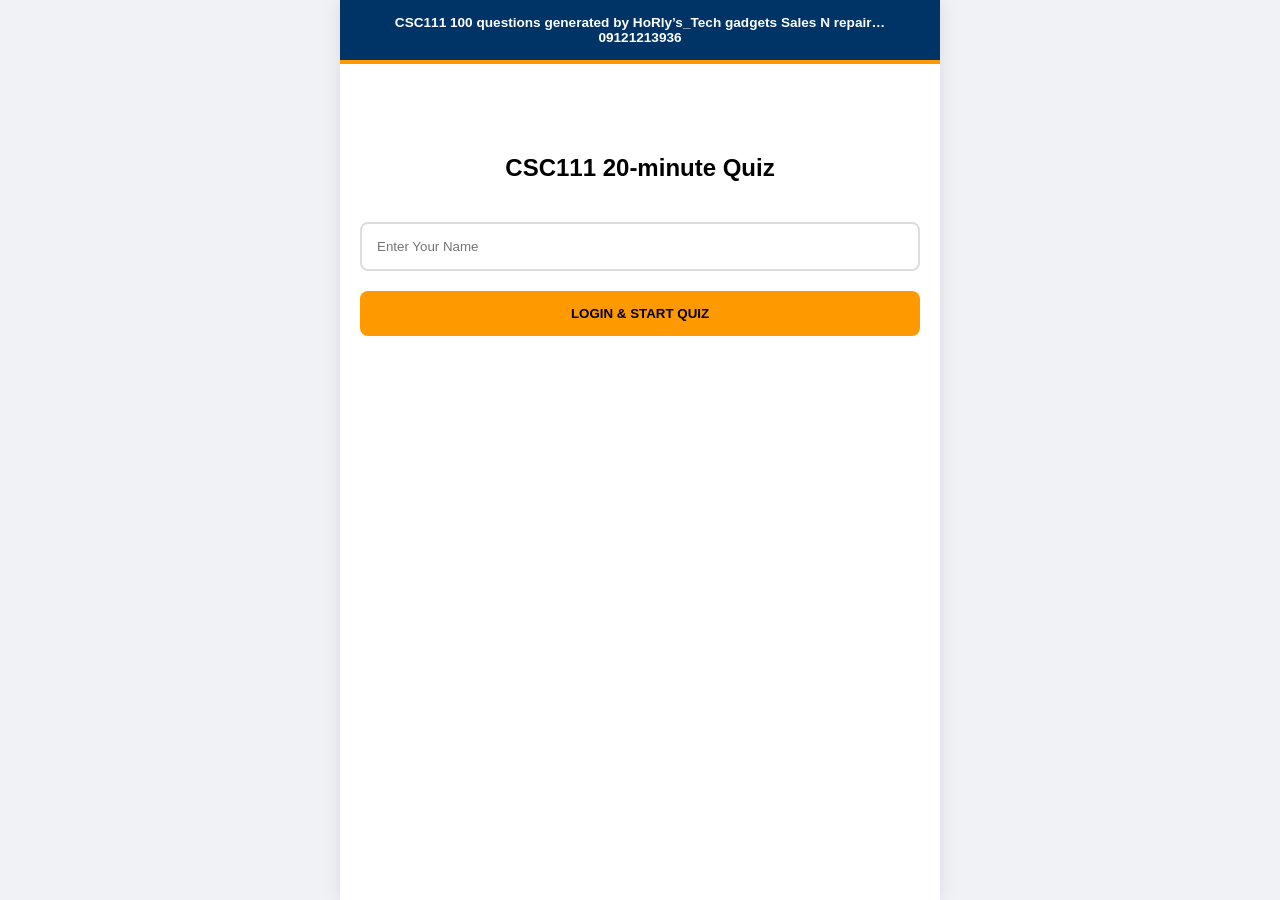
<file: csc111.html>
<!DOCTYPE html>
<html lang="en">
<head>
    <meta charset="UTF-8">
    <meta name="viewport" content="width=device-width, initial-scale=1.0">
    <title>CSC111 CBT Portal</title>
    <style>
        :root {
            --primary-dark: #003366;
            --accent: #ff9900;
            --bg-light: #f0f2f5;
            --success: #28a745;
            --danger: #dc3545;
            --white: #ffffff;
            --text-main: #2c3e50;
        }

        body {
            background-color: var(--bg-light);
            font-family: 'Segoe UI', Roboto, Helvetica, Arial, sans-serif;
            margin: 0;
            display: flex;
            justify-content: center;
        }

        #app-container {
            width: 100%;
            max-width: 600px;
            background: var(--white);
            min-height: 100vh;
            display: flex;
            flex-direction: column;
            box-shadow: 0 0 20px rgba(0,0,0,0.1);
            position: relative;
        }

        header {
            background: var(--primary-dark);
            color: var(--white);
            padding: 15px;
            text-align: center;
            font-weight: bold;
            font-size: 0.85rem;
            border-bottom: 4px solid var(--accent);
        }

        .timer-bar {
            position: sticky;
            top: 0;
            background: #222;
            color: var(--accent);
            padding: 12px;
            text-align: center;
            font-family: 'Courier New', monospace;
            font-size: 1.4rem;
            font-weight: 900;
            z-index: 1000;
        }

        .screen {
            display: none;
            padding: 20px;
            flex-grow: 1;
        }

        .active { display: flex; flex-direction: column; }

        /* Login */
        .login-box { margin-top: 50px; text-align: center; }
        input[type="text"] {
            width: 100%; padding: 15px; margin: 20px 0;
            border: 2px solid #ddd; border-radius: 8px; box-sizing: border-box;
        }

        /* Question & Options */
        .question-text { font-size: 1.15rem; font-weight: 600; margin: 20px 0; line-height: 1.4; }
        .options-container { display: flex; flex-direction: column; gap: 12px; }
        
        .option-btn {
            background: #fdfdfd; border: 2px solid #edeff2;
            padding: 14px; border-radius: 10px; cursor: pointer;
            display: flex; align-items: center; transition: 0.2s;
        }

        .option-btn.selected {
            border-color: var(--accent);
            background: #fff9f0;
        }

        .option-letter {
            background: var(--primary-dark); color: white;
            width: 28px; height: 28px; display: flex;
            align-items: center; justify-content: center;
            border-radius: 50%; margin-right: 12px; font-weight: bold;
        }

        /* Bottom Nav */
        .bottom-nav {
            padding: 15px;
            display: flex;
            gap: 10px;
            background: #f8f9fa;
            border-top: 1px solid #ddd;
            margin-top: auto;
        }

        .nav-btn {
            flex: 1; padding: 12px; border: none; border-radius: 5px;
            font-weight: bold; cursor: pointer; color: white; font-size: 0.8rem;
        }

        .btn-prev { background: #6c757d; }
        .btn-skip { background: var(--primary-dark); }
        .btn-submit { background: var(--danger); }

        /* Confirmation Modal */
        #modal-overlay {
            position: fixed; top:0; left:0; width:100%; height:100%;
            background: rgba(0,0,0,0.7); display:none; 
            justify-content:center; align-items:center; z-index: 2000;
        }
        .modal {
            background: white; padding: 30px; border-radius: 10px;
            max-width: 80%; text-align: center;
        }

        /* Results */
        .results-list { overflow-y: auto; max-height: 55vh; margin-top: 15px; }
        .result-item { padding: 15px; border-bottom: 1px solid #eee; font-size: 0.9rem; }
        .correct { color: var(--success); font-weight: bold; }
        .wrong { color: var(--danger); font-weight: bold; }
        
        button.main-btn {
            background: var(--accent); border: none; padding: 15px;
            border-radius: 8px; font-weight: bold; width: 100%; cursor: pointer;
        }
    </style>
</head>
<body>

<div id="app-container">
    <header>
        CSC111 100 questions generated by HoRly’s_Tech gadgets Sales N repair… 09121213936
    </header>

    <div id="timerDisplay" class="timer-bar" style="display: none;">20:00</div>

    <div id="login-screen" class="screen active">
        <div class="login-box">
            <h2>CSC111 20-minute Quiz</h2>
            <input type="text" id="studentName" placeholder="Enter Your Name">
            <button class="main-btn" onclick="startQuiz()">LOGIN & START QUIZ</button>
        </div>
    </div>

    <div id="quiz-screen" class="screen">
        <div style="font-weight:bold; color:var(--primary-dark)">Question <span id="qNum">1</span> / 100</div>
        <div id="qText" class="question-text"></div>
        <div id="options" class="options-container"></div>
        
        <div class="bottom-nav">
            <button class="nav-btn btn-prev" onclick="prevQuestion()">PREVIOUS</button>
            <button class="nav-btn btn-skip" onclick="nextQuestion()">SKIP / NEXT</button>
            <button class="nav-btn btn-submit" onclick="showConfirm()">SUBMIT</button>
        </div>
    </div>

    <div id="result-screen" class="screen">
        <div style="background:var(--primary-dark); color:white; padding:20px; border-radius:10px; text-align:center">
            <h1 id="scoreDisplay"></h1>
            <p id="studentDisplay"></p>
        </div>
        <div id="resultsList" class="results-list"></div>
        <button class="main-btn" style="margin-top:15px" onclick="location.reload()">RESTART</button>
    </div>

    <div id="modal-overlay">
        <div class="modal">
            <h3>Are you sure?</h3>
            <p>You are about to end your examination. This action cannot be undone.</p>
            <div style="display:flex; gap:10px">
                <button class="nav-btn btn-prev" onclick="hideConfirm()">CANCEL</button>
                <button class="nav-btn btn-submit" onclick="submitExam()">YES, SUBMIT</button>
            </div>
        </div>
    </div>
</div>

<script>
    // Database of 100 Questions
    const quizData = [
        { q: "A DBMS is a collection of ________.", a: ["Programs only", "Interrelated data only", "Interrelated data and programs", "Files only"], c: 2 },
        { q: "The primary goal of a DBMS is to provide ________.", a: ["Fast computers", "Secure hardware", "Convenient and efficient data storage and retrieval", "Cheap storage"], c: 2 },
        { q: "Information is transformed from data mainly through ________.", a: ["Hardware", "DBMS", "Compiler", "Operating system"], c: 1 },
        { q: "The word “data” comes from the word ________.", a: ["Date", "Database", "Datum", "Detail"], c: 2 },
        { q: "Data is considered ________.", a: ["Meaningless", "Interchangeable", "Fixed", "Permanent"], c: 1 },
        { q: "A database is an ________ collection of data.", a: ["Random", "Unorganized", "Organized", "Temporary"], c: 2 },
        { q: "Which of the following is NOT a database?", a: ["MySQL", "Oracle", "MongoDB", "MS Word"], c: 3 },
        { q: "File processing systems suffer from ________.", a: ["Data independence", "Data redundancy", "High security", "Better performance"], c: 1 },
        { q: "Data redundancy leads to ________.", a: ["Data integrity", "Data inconsistency", "Data independence", "Data security"], c: 1 },
        { q: "Difficulty in accessing data is a problem of ________.", a: ["DBMS", "Database", "File system", "SQL"], c: 2 },
        { q: "When data is scattered in different files, it is called ________.", a: ["Data abstraction", "Data isolation", "Data integrity", "Metadata"], c: 1 },
        { q: "Atomicity problems occur due to ________.", a: ["User errors", "Incomplete transactions", "Hardware upgrades", "Backup systems"], c: 1 },
        { q: "Concurrent-access anomalies occur when ________.", a: ["One user accesses data", "Many users update data simultaneously", "Data is read-only", "Data is encrypted"], c: 1 },
        { q: "Security is difficult to enforce in ________.", a: ["DBMS", "Database", "File system", "SQL"], c: 2 },
        { q: "Integrity constraints are enforced by ________.", a: ["Users", "Programs", "Hardware", "Compiler"], c: 1 },
        { q: "Data processed to be useful is called ________.", a: ["Metadata", "Information", "Knowledge", "Database"], c: 1 },
        { q: "Data that describes data is called ________.", a: ["Information", "Metadata", "Schema", "Instance"], c: 1 },
        { q: "A key is used to ________.", a: ["Store data", "Encrypt data", "Uniquely identify records", "Delete data"], c: 2 },
        { q: "A database system consists of ________.", a: ["Hardware only", "Software only", "Data only", "Hardware, software, people, and data"], c: 3 },
        { q: "DBMS software helps in ________.", a: ["Playing media", "Data management", "Web browsing", "File compression"], c: 1 },
        { q: "The self-describing nature of DBMS uses ________.", a: ["SQL", "Tables", "Metadata", "Index"], c: 2 },
        { q: "Program-data independence means ________.", a: ["Programs depend on data", "Data depends on programs", "Programs and data are independent", "No programs are used"], c: 2 },
        { q: "Data abstraction hides ________.", a: ["User interfaces", "Storage details", "Data values", "Programs"], c: 1 },
        { q: "Multiple views of data allow ________.", a: ["One user view", "Same data for all users", "Different user perspectives", "No user access"], c: 2 },
        { q: "Concurrency control ensures ________.", a: ["Faster computers", "Correct transaction execution", "Data duplication", "More users"], c: 1 },
        { q: "NTFS is an example of ________.", a: ["DBMS", "File system", "Database", "Query language"], c: 1 },
        { q: "SQL is used in ________.", a: ["File systems", "DBMS", "Operating systems", "Hardware"], c: 1 },
        { q: "DBMS provides ________ security than file system.", a: ["Less", "Equal", "More", "No"], c: 2 },
        { q: "Data consistency in DBMS is ________.", a: ["Low", "Medium", "High", "Absent"], c: 2 },
        { q: "Crash recovery is supported by ________.", a: ["File system", "DBMS", "Compiler", "Editor"], c: 1 },
        { q: "Airlines use DBMS mainly for ________.", a: ["Music", "Ticket booking", "Gaming", "Chatting"], c: 1 },
        { q: "DBMS is used in ________.", a: ["Banking", "Education", "Healthcare", "All of the above"], c: 3 },
        { q: "Facebook stores ________.", a: ["Small data", "No data", "Large databases", "Temporary data"], c: 2 },
        { q: "Wikipedia is an example of ________.", a: ["Small database", "Very large database", "File system", "OS"], c: 1 },
        { q: "E-commerce websites depend heavily on ________.", a: ["Hardware", "DBMS", "Compiler", "Browser"], c: 1 },
        { q: "Naive users ________.", a: ["Write SQL", "Design databases", "Use applications without DBMS knowledge", "Maintain servers"], c: 2 },
        { q: "Railway ticket users are ________.", a: ["Sophisticated users", "Naive users", "Database designers", "DBAs"], c: 1 },
        { q: "System analysts mainly ________.", a: ["Write code", "Design hardware", "Analyze user requirements", "Backup databases"], c: 2 },
        { q: "Sophisticated users interact with DBMS using ________.", a: ["Hardware", "SQL queries", "File systems", "Backup tools"], c: 1 },
        { q: "Database designers design ________.", a: ["Queries only", "Tables and relationships", "Hardware", "Operating systems"], c: 1 },
        { q: "DBA controls ________ levels of database.", a: ["One", "Two", "Three", "Four"], c: 2 },
        { q: "DBA provides ________.", a: ["Security", "Backup", "Recovery", "All of the above"], c: 3 },
        { q: "DBA account is also called ________.", a: ["Guest account", "Normal user", "Superuser account", "Temporary account"], c: 2 },
        { q: "Repairing database damage is the duty of ________.", a: ["End user", "Programmer", "DBA", "Analyst"], c: 2 },
        { q: "Creating user accounts is done by ________.", a: ["Naive users", "DBA", "Designers", "Casual users"], c: 1 },
        { q: "1-tier architecture has ________.", a: ["Client only", "Server only", "Client, server, database on same machine", "Separate machines"], c: 2 },
        { q: "1-tier architecture is mostly used for ________.", a: ["Large web apps", "Learning purposes", "Banking", "Telecom"], c: 1 },
        { q: "2-tier architecture follows ________.", a: ["Peer-to-peer", "Client-server", "Centralized", "Distributed"], c: 1 },
        { q: "ODBC and JDBC are used in ________.", a: ["1-tier", "2-tier", "3-tier", "File system"], c: 1 },
        { q: "3-tier architecture includes ________ layers.", a: ["Two", "Three", "Four", "Five"], c: 1 },
        { q: "The middle layer in 3-tier architecture is called ________.", a: ["Client", "Database", "Application server", "Storage"], c: 2 },
        { q: "3-tier architecture improves ________.", a: ["Data loss", "Security", "Redundancy", "Inconsistency"], c: 1 },
        { q: "Direct client-server interaction is avoided in ________.", a: ["1-tier", "2-tier", "3-tier", "File system"], c: 2 },
        { q: "3-tier architecture is used in ________.", a: ["Small projects", "Large web applications", "File storage", "Desktop apps"], c: 1 },
        { q: "A disadvantage of 3-tier architecture is ________.", a: ["Low security", "High redundancy", "Complexity", "No scalability"], c: 2 },
        { q: "Data modeling shows ________.", a: ["Hardware connections", "Data relationships", "Software bugs", "Network speed"], c: 1 },
        { q: "The relational model represents data in ________.", a: ["Files", "Objects", "Tables", "Trees"], c: 2 },
        { q: "Relational model was proposed by ________.", a: ["Peter Chen", "Edgar F. Codd", "Bill Gates", "James Gosling"], c: 1 },
        { q: "ER model was designed by ________.", a: ["Codd", "Chen", "Oracle", "IBM"], c: 1 },
        { q: "An entity is a ________.", a: ["Program", "Data object", "Query", "File"], c: 1 },
        { q: "Attributes describe ________.", a: ["Relationships", "Entities", "Tables", "Files"], c: 1 },
        { q: "Object-based model combines ________.", a: ["File and DBMS", "ER and relational models", "Hardware and software", "SQL and XML"], c: 1 },
        { q: "XML is used in ________ data model.", a: ["Relational", "ER", "Object-based", "Semi-structured"], c: 3 },
        { q: "Semi-structured data allows ________.", a: ["Fixed attributes", "No attributes", "Different attributes for same data type", "Only numeric data"], c: 2 },
        { q: "Data modeling reduces ________.", a: ["Errors", "Storage", "Users", "Hardware"], c: 0 },
        { q: "Database schema represents ________.", a: ["Physical storage only", "Logical structure", "Data values", "Backup files"], c: 1 },
        { q: "Schema is designed by ________.", a: ["End users", "Database designers", "Naive users", "Clerks"], c: 1 },
        { q: "Physical schema defines ________.", a: ["Tables", "Views", "Storage details", "Constraints"], c: 2 },
        { q: "Logical schema defines ________.", a: ["Disk location", "Hardware", "Tables and constraints", "Files"], c: 2 },
        { q: "A database instance is ________.", a: ["Permanent", "Static", "Snapshot at a given time", "Schema"], c: 2 },
        { q: "Data independence means ________.", a: ["Data is deleted", "Data is hidden", "Changes without affecting other levels", "No data"], c: 2 },
        { q: "Logical data independence deals with ________.", a: ["Storage devices", "Table structure", "Hardware", "Disk blocks"], c: 1 },
        { q: "Physical data independence deals with ________.", a: ["Table format", "Schema", "Storage changes", "Queries"], c: 2 },
        { q: "Replacing HDD with SSD affects ________.", a: ["Logical data", "Schema", "Physical data only", "Users"], c: 2 },
        { q: "Metadata helps to ________.", a: ["Delete data", "Locate and retrieve data", "Encrypt data", "Print data"], c: 1 },
        { q: "DBMS converts data into ________.", a: ["Files", "Information", "Tables", "Hardware"], c: 1 },
        { q: "A relation in DBMS is a ________.", a: ["File", "Table", "Program", "Schema"], c: 1 },
        { q: "Rows in a table are also called ________.", a: ["Fields", "Attributes", "Tuples", "Keys"], c: 2 },
        { q: "Columns in a table are ________.", a: ["Records", "Fields", "Instances", "Files"], c: 1 },
        { q: "A primary key must be ________.", a: ["Duplicate", "Null", "Unique", "Optional"], c: 2 },
        { q: "DBMS improves ________.", a: ["Redundancy", "Inconsistency", "Data sharing", "Data loss"], c: 2 },
        { q: "Backup is used to prevent ________.", a: ["Access", "Redundancy", "Data loss", "Query"], c: 2 },
        { q: "Integrity constraints ensure ________.", a: ["Wrong data", "Valid data", "No data", "Duplicate data"], c: 1 },
        { q: "SQL stands for ________.", a: ["Simple Query Language", "Structured Query Language", "System Query Language", "Sequential Query Language"], c: 1 },
        { q: "DBMS reduces ________.", a: ["Data sharing", "Data security", "Data redundancy", "Data access"], c: 2 },
        { q: "Casual users access database ________.", a: ["Frequently", "Occasionally", "Never", "Daily"], c: 1 },
        { q: "A database with tables, views, and triggers is part of ________.", a: ["Hardware", "Logical schema", "Physical schema", "Metadata"], c: 1 },
        { q: "DBMS supports ________ transactions.", a: ["Single-user", "Multi-user", "No-user", "Offline"], c: 1 },
        { q: "The ER model is mainly used for ________.", a: ["Programming", "Database design", "Storage", "Backup"], c: 1 },
        { q: "Constraints are used to ensure ________.", a: ["Redundancy", "Security", "Integrity", "Speed"], c: 2 },
        { q: "Indexing improves ________.", a: ["Storage", "Query performance", "Redundancy", "Errors"], c: 1 },
        { q: "DBMS is more expensive than ________.", a: ["OS", "File system", "Browser", "Editor"], c: 1 },
        { q: "A database without redundancy is ________.", a: ["Normalized", "Isolated", "Corrupted", "Redundant"], c: 0 },
        { q: "The lowest level of abstraction is ________.", a: ["View level", "Logical level", "Physical level", "Schema level"], c: 2 },
        { q: "The highest level of abstraction is ________.", a: ["Physical", "Logical", "View", "Storage"], c: 2 },
        { q: "DBMS supports data ________.", a: ["Loss", "Sharing", "Duplication", "Hiding"], c: 1 },
        { q: "Tables are also known as ________.", a: ["Files", "Relations", "Records", "Fields"], c: 1 },
        { q: "A relationship set connects ________.", a: ["Files", "Attributes", "Entities", "Schemas"], c: 2 },
        { q: "Database lifecycle includes ________.", a: ["Design only", "Implementation only", "Design, implementation, maintenance", "Storage only"], c: 2 },
        { q: "DBMS is essential because programming languages cannot store data ________.", a: ["Temporarily", "Securely", "Permanently", "Logically"], c: 2 }
    ];

    let currentIdx = 0;
    let studentAnswers = new Array(100).fill(null);
    let timeLeft = 20 * 60;
    let timerInt;

    function startQuiz() {
        const name = document.getElementById('studentName').value;
        if(!name) return alert("Enter your name!");
        document.getElementById('studentDisplay').innerText = "Candidate: " + name;
        document.getElementById('login-screen').classList.remove('active');
        document.getElementById('quiz-screen').classList.add('active');
        document.getElementById('timerDisplay').style.display = 'block';
        timerInt = setInterval(tick, 1000);
        loadQ();
    }

    function tick() {
        timeLeft--;
        let m = Math.floor(timeLeft/60), s = timeLeft%60;
        document.getElementById('timerDisplay').innerText = `${m}:${s<10?'0':''}${s}`;
        if(timeLeft <= 0) submitExam();
    }

    function loadQ() {
        const data = quizData[currentIdx];
        document.getElementById('qNum').innerText = currentIdx + 1;
        document.getElementById('qText').innerText = data.q;
        const optCont = document.getElementById('options');
        optCont.innerHTML = '';

        data.a.forEach((opt, i) => {
            const btn = document.createElement('div');
            btn.className = `option-btn ${studentAnswers[currentIdx] === i ? 'selected' : ''}`;
            btn.innerHTML = `<span class="option-letter">${String.fromCharCode(65+i)}</span> ${opt}`;
            btn.onclick = () => {
                studentAnswers[currentIdx] = i;
                loadQ(); // Refresh UI to show selection
            };
            optCont.appendChild(btn);
        });
    }

    function nextQuestion() {
        if(currentIdx < 99) { currentIdx++; loadQ(); }
    }

    function prevQuestion() {
        if(currentIdx > 0) { currentIdx--; loadQ(); }
    }

    function showConfirm() { document.getElementById('modal-overlay').style.display = 'flex'; }
    function hideConfirm() { document.getElementById('modal-overlay').style.display = 'none'; }

    function submitExam() {
        clearInterval(timerInt);
        hideConfirm();
        document.getElementById('quiz-screen').classList.remove('active');
        document.getElementById('result-screen').classList.add('active');
        document.getElementById('timerDisplay').style.display = 'none';

        let score = 0;
        const resList = document.getElementById('resultsList');
        resList.innerHTML = '';

        quizData.forEach((q, i) => {
            const userAns = studentAnswers[i];
            const isCorrect = userAns === q.c;
            if(isCorrect) score++;

            const div = document.createElement('div');
            div.className = 'result-item';
            div.innerHTML = `
                <strong>${i+1}. ${q.q}</strong><br>
                Your answer: <span class="${isCorrect?'correct':'wrong'}">${userAns !== null ? q.a[userAns] : 'No Answer'}</span><br>
                Correct: <span class="correct">${q.a[q.c]}</span>
            `;
            resList.appendChild(div);
        });
        document.getElementById('scoreDisplay').innerText = `SCORE: ${score} / 100`;
    }
</script>

</body>
</html>
</file>
